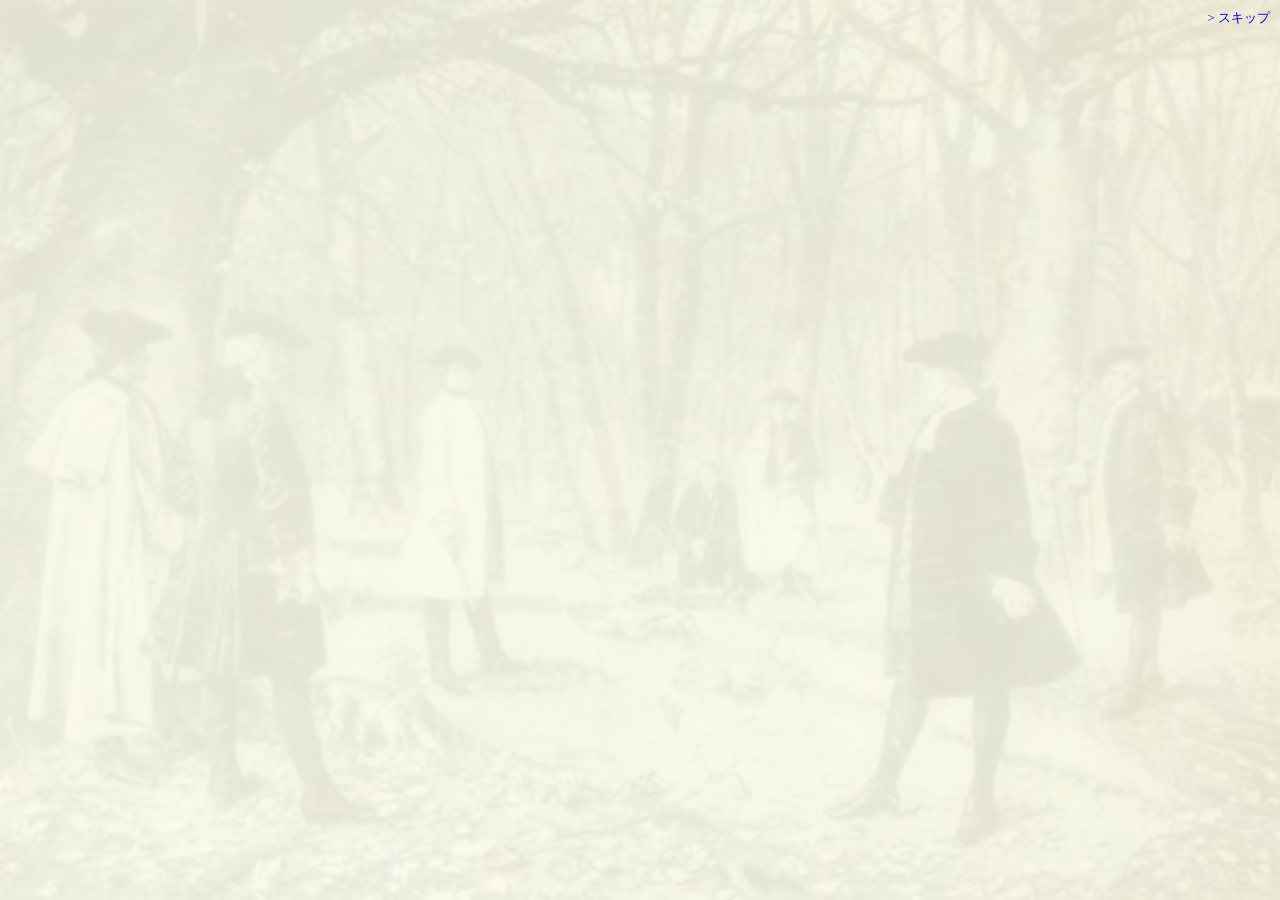
<file: index.html>
<!DOCTYPE html><html><head><meta charset="utf-8"><meta name="viewport" content="width=device-width, height=device-height, initial-scale=1, maximum-scale=1, user-scalable=no"><link rel="stylesheet" href="css/chickenLauncher.css"><script src="js/chickenLauncher.js"></script></head><body><div class="content">&nbsp;</div><div class="scene scene1"><div class="vertical_middle"><p class="big_size"><span class="cap" id="cap1">決闘とは</span></p><p class="small_size mt20"><span class="cap" id="cap2">2人の人間が事前に決められた同一の条件のもと、<br>生命を賭して戦うことである。 -wikipediaより抜粋-</span></p></div></div><div class="scene scene2"><div class="vertical_middle"><p class="small_size"><span class="cap" id="cap3">しかし、現代社会に於いて</span></p><p class="small_size"><span class="cap" id="cap4">多くの先進国では決闘を行うことは禁止されている</span></p><p class="small_size"><span class="cap" id="cap5">それは、日本もまた例外ではない</span></p></div></div><div class="scene scene3"><p class="vertical_middle middle_size" class="cap" id="cap6">だがしかし</p></div><div class="scene scene4"><p class="vertical_middle middle_size"><span class="cap" id="cap7">時には勝敗を</span></p></div><div class="scene scene5"><p class="vertical_middle middle_size"><span class="cap" id="cap8">時には名誉を賭けて</span></p></div><div class="scene scene6"><p class="vertical_middle middle_size"><span class="cap" id="cap9">人には <span style="font-size:120%;color:#F33">決闘</span> が必要な時がある。</span></p></div><div class="scene scene7"><p class="vertical_middle middle_size"><span class="cap" id="cap10">無血に</span> <span class="cap" id="cap11">平和に</span> <span class="cap" id="cap12">だが厳正に</span></p></div><div class="scene scene11"><p class="vertical_middle middle_size"><span class="cap" id="cap15">現代の決闘を実現するプロダクト。</span></p></div><div class="scene scene8"><p class="vertical_middle middle_size"><span class="cap" id="cap13">それが、</span></p></div><div class="scene scene9"><p class="vertical_middle middle_size"><span class="cap" id="cap14">チキンランチャー。</span></p></div><div class="scene scene10"><p class="middle_size mt10p">近日公開</p><img src="img/chickenLuncher_logo.svg" class="logo"></div><p class="skip"><a href="#" id="skip">&gt; スキップ</a></p></body></html>
</file>
<file: css/chickenLauncher.css>
.magictime {
  -webkit-animation-duration: 1s;
  -moz-animation-duration: 1s;
  -ms-animation-duration: 1s;
  -o-animation-duration: 1s;
  animation-duration: 1s;
  -webkit-animation-fill-mode: both;
  -moz-animation-fill-mode: both;
  -ms-animation-fill-mode: both;
  -o-animation-fill-mode: both;
  animation-fill-mode: both;
}
.magic {
  -webkit-animation-name: magic;
  -moz-animation-name: magic;
  -ms-animation-name: magic;
  -o-animation-name: magic;
  animation-name: magic;
}

.fadeIn {
    animation-name: fadeIn;
    -webkit-animation-name: fadeIn;

	animation-duration: 1.0s;
	-webkit-animation-duration: 1.0s;

	animation-timing-function: ease-in-out;
	-webkit-animation-timing-function: ease-in-out;

	visibility: visible !important;
    display : block!important;
}

@keyframes fadeIn {
	0% {
		transform: scale(0);
		opacity: 0.0;
	}
	60% {
		transform: scale(1.1);
	}
	80% {
		transform: scale(0.9);
		opacity: 1;
	}
	100% {
		transform: scale(1);
		opacity: 1;
	}
}

@-webkit-keyframes fadeIn {
	0% {
		-webkit-transform: scale(0);
		opacity: 0.0;
	}
	60% {
		-webkit-transform: scale(1.1);
	}
	80% {
		-webkit-transform: scale(0.9);
		opacity: 1;
	}
	100% {
		-webkit-transform: scale(1);
		opacity: 1;
	}
}


/*
==============================================
expandUp
==============================================
*/


.expandUp{
    animation-name: expandUp;
	-webkit-animation-name: expandUp;

	animation-duration: 0.7s;
	-webkit-animation-duration: 0.7s;

	animation-timing-function: ease;
	-webkit-animation-timing-function: ease;

	visibility: visible !important;
}

@keyframes expandUp {
	0% {
		transform: translateY(100%) scale(0.6) scaleY(0.5);
	}
	60%{
		transform: translateY(-7%) scaleY(1.12);
	}
	75%{
		transform: translateY(3%);
	}
	100% {
		transform: translateY(0%) scale(1) scaleY(1);
	}
}

@-webkit-keyframes expandUp {
	0% {
		-webkit-transform: translateY(100%) scale(0.6) scaleY(0.5);
	}
	60%{
		-webkit-transform: translateY(-7%) scaleY(1.12);
	}
	75%{
		-webkit-transform: translateY(3%);
	}
	100% {
		-webkit-transform: translateY(0%) scale(1) scaleY(1);
	}
}


/*
==============================================
floating
==============================================
*/

.floating{
    animation-name: floating;
	-webkit-animation-name: floating;

	animation-duration: 1.5s;
	-webkit-animation-duration: 1.5s;

	animation-iteration-count: infinite;
	-webkit-animation-iteration-count: infinite;
}

@keyframes floating {
	0% {
		transform: translateX(0%);
	}
	50% {
		transform: translateX(8%);
	}
	100% {
		transform: translateX(0%);
	}
}

@-webkit-keyframes floating {
	0% {
		-webkit-transform: translateX(0%);
	}
	50% {
		-webkit-transform: translateX(8%);
	}
	100% {
		-webkit-transform: translateX(0%);
	}
}



/*
==============================================
slideLeft
==============================================
*/


.slideLeft{
    animation-name: slideLeft;
    -webkit-animation-name: slideLeft;

	animation-duration: 1s;
	-webkit-animation-duration: 1s;

	animation-timing-function: ease-in-out;
	-webkit-animation-timing-function: ease-in-out;

	visibility: visible !important;
}

@keyframes slideLeft {
	0% {
		transform: translateX(300%);
	}
	50%{
		transform: translateX(-8%);
	}
	65%{
		transform: translateX(4%);
	}
	80%{
		transform: translateX(-4%);
	}
	95%{
		transform: translateX(2%);
	}
	100% {
		transform: translateX(0%);
	}
}

@-webkit-keyframes slideLeft {
	0% {
		-webkit-transform: translateX(300%);
	}
	50%{
		-webkit-transform: translateX(-8%);
	}
	65%{
		-webkit-transform: translateX(4%);
	}
	80%{
		-webkit-transform: translateX(-4%);
	}
	95%{
		-webkit-transform: translateX(2%);
	}
	100% {
		-webkit-transform: translateX(0%);
	}
}

/*
==============================================
slideRight
==============================================
*/


.slideRight{
	animation-name: slideRight;
	-webkit-animation-name: slideRight;

	animation-duration: 1s;
	-webkit-animation-duration: 1s;

	animation-timing-function: ease-in-out;
	-webkit-animation-timing-function: ease-in-out;

	visibility: visible !important;
}

@keyframes slideRight {
	0% {
		transform: translateX(-300%);
	}
	50%{
		transform: translateX(8%);
	}
	65%{
		transform: translateX(-4%);
	}
	80%{
		transform: translateX(4%);
	}
	95%{
		transform: translateX(-2%);
	}
	100% {
		transform: translateX(0%);
	}
}

@-webkit-keyframes slideRight {
	0% {
		-webkit-transform: translateX(-300%);
	}
	50%{
		-webkit-transform: translateX(8%);
	}
	65%{
		-webkit-transform: translateX(-4%);
	}
	80%{
		-webkit-transform: translateX(4%);
	}
	95%{
		-webkit-transform: translateX(-2%);
	}
	100% {
		-webkit-transform: translateX(0%);
	}
}


/*
==============================================
charactor_cutin_slideLeft
==============================================
*/


.charactor_cutin_slideLeft{
    animation-name: charactor_cutin_slideLeft;
    -webkit-animation-name: charactor_cutin_slideLeft;

	animation-duration: 1s;
	-webkit-animation-duration: 1s;

	animation-timing-function: ease-in-out;
	-webkit-animation-timing-function: ease-in-out;

	visibility: visible !important;
}

@keyframes charactor_cutin_slideLeft {
	0% {
		transform: translateX(300%);
	}
	50%{
		transform: translateX(-8%);
	}
	65%{
		transform: translateX(4%);
	}
	80%{
		transform: translateX(-4%);
	}
	95%{
		transform: translateX(2%);
	}
	100% {
		transform: translateX(0%);
	}
}

@-webkit-keyframes charactor_cutin_slideLeft {
	0% {
		-webkit-transform: translateX(300%);
	}
	50%{
		-webkit-transform: translateX(-8%);
	}
	65%{
		-webkit-transform: translateX(4%);
	}
	80%{
		-webkit-transform: translateX(-4%);
	}
	95%{
		-webkit-transform: translateX(2%);
	}
	100% {
		-webkit-transform: translateX(0%);
	}
}

/*
==============================================
charactor_cutin_slideRight
==============================================
*/


.charactor_cutin_slideRight{
	animation-name: charactor_cutin_slideRight;
	-webkit-animation-name: charactor_cutin_slideRight;

	animation-duration: 1s;
	-webkit-animation-duration: 1s;

	animation-timing-function: ease-in-out;
	-webkit-animation-timing-function: ease-in-out;

	visibility: visible !important;
}

@keyframes charactor_cutin_slideRight {
	0% {
		transform: translateX(-300%);
	}
	50%{
		transform: translateX(8%);
	}
	65%{
		transform: translateX(-4%);
	}
	80%{
		transform: translateX(4%);
	}
	95%{
		transform: translateX(-2%);
	}
	100% {
		transform: translateX(0%);
	}
}

@-webkit-keyframes charactor_cutin_slideRight {
	0% {
		-webkit-transform: translateX(-300%);
	}
	50%{
		-webkit-transform: translateX(8%);
	}
	65%{
		-webkit-transform: translateX(-4%);
	}
	80%{
		-webkit-transform: translateX(4%);
	}
	95%{
		-webkit-transform: translateX(-2%);
	}
	100% {
		-webkit-transform: translateX(0%);
	}
}



/*
==============================================
slideLeft
==============================================
*/


.slideLeftBullet{
    animation-name: slideLeftBullet;
    -webkit-animation-name: slideLeftBullet;

    animation-duration: 1.0s;
    -webkit-animation-duration: 1.0s;

	animation-timing-function: ease-in-out;
	-webkit-animation-timing-function: ease-in-out;

	visibility: visible !important;
}

@keyframes slideLeftBullet {
	0% {
		transform: translateX(0%);
	}
	100% {
		transform: translateX(-750%);
        display : none;
	}
}

@-webkit-keyframes slideLeftBullet {
	0% {
		-webkit-transform: translateX(0%);
	}
	100% {
		-webkit-transform: translateX(-750%);
        display : none;
	}
}


.slideRightBullet{
    animation-name: slideRightBullet;
    -webkit-animation-name: slideRightBullet;

    animation-duration: 1.0s;
    -webkit-animation-duration: 1.0s;

    animation-timing-function: ease-in-out;
    -webkit-animation-timing-function: ease-in-out;

    visibility: visible !important;
}

@keyframes slideRightBullet {
    0% {
        transform: translateX(-0%);
    }
    100% {
        transform: translateX(750%);
        display : none;
    }
}

@-webkit-keyframes slideRightBullet {
    0% {
        -webkit-transform: translateX(0%);
    }
    100% {
        -webkit-transform: translateX(750%);
        display : none;
    }
}






/*
==============================================
slideLeftCharactor
==============================================
*/


.slideLeftCharactor{
    animation-name: slideLeftCharactor;
    -webkit-animation-name: slideLeftCharactor;

    animation-duration: 1s;
	-webkit-animation-duration: 1s;

	animation-timing-function: ease-in-out;
	-webkit-animation-timing-function: ease-in-out;

	visibility: visible !important;
}

@keyframes slideLeftCharactor {
	0% {
		transform: translateX(300%);
	}
	50%{
		transform: translateX(-8%);
	}
	65%{
		transform: translateX(4%);
	}
	80%{
		transform: translateX(-4%);
	}
	95%{
		transform: translateX(2%);
	}
	100% {
		transform: translateX(0%);
	}
}

@-webkit-keyframes slideLeftCharactor {
	0% {
		-webkit-transform: translateX(300%);
	}
	50%{
		-webkit-transform: translateX(-8%);
	}
	65%{
		-webkit-transform: translateX(4%);
	}
	80%{
		-webkit-transform: translateX(-4%);
	}
	95%{
		-webkit-transform: translateX(2%);
	}
	100% {
		-webkit-transform: translateX(0%);
	}
}

/*
==============================================
slideRightCharactor
==============================================
*/


.slideRightCharactor{
	animation-name: slideRightCharactor;
	-webkit-animation-name: slideRightCharactor;

	animation-duration: 1s;
	-webkit-animation-duration: 1s;

	animation-timing-function: ease-in-out;
	-webkit-animation-timing-function: ease-in-out;

	visibility: visible !important;
}

@keyframes slideRightCharactor {
	0% {
		transform: translateX(-300%);
	}
	50%{
		transform: translateX(8%);
	}
	65%{
		transform: translateX(-4%);
	}
	80%{
		transform: translateX(4%);
	}
	95%{
		transform: translateX(-2%);
	}
	100% {
		transform: translateX(0%);
	}
}

@-webkit-keyframes slideRightCharactor {
	0% {
		-webkit-transform: translateX(-300%);
	}
	50%{
		-webkit-transform: translateX(8%);
	}
	65%{
		-webkit-transform: translateX(-4%);
	}
	80%{
		-webkit-transform: translateX(4%);
	}
	95%{
		-webkit-transform: translateX(-2%);
	}
	100% {
		-webkit-transform: translateX(0%);
	}
}


.animationWin {
  -webkit-animation-name: animationWin;
  -moz-animation-name: animationWin;
  -ms-animation-name: animationWin;
  -o-animation-name: animationWin;
  animation-name: animationWin;
}

@-moz-keyframes animationWin {
  0% {
    opacity: 0;
    -moz-transform-origin: 50% 50%;
    -moz-transform: scale(2,2);
    -moz-filter: blur(2px);
  }

  100% {
    opacity: 1;
    -moz-transform-origin: 50% 50%;
    -moz-transform: scale(1,1);
    -moz-filter: blur(0px);
  }
}
@-webkit-keyframes animationWin {
  0% {
    opacity: 0;
    -webkit-transform-origin: 50% 50%;
    -webkit-transform: scale(2,2);
    -webkit-filter: blur(2px);
  }

  100% {
    opacity: 1;
    -webkit-transform-origin: 50% 50%;
    -webkit-transform: scale(1,1);
    -webkit-filter: blur(0px);
  }
}
@-o-keyframes animationWin {
  0% {
    opacity: 0;
    -o-transform-origin: 50% 50%;
    -o-transform: scale(2,2);
    -webkit-filter: blur(2px);
  }

  100% {
    opacity: 1;
    -o-transform-origin: 50% 50%;
    -o-transform: scale(1,1);
    -webkit-filter: blur(0px);
  }
}
@-ms-keyframes animationWin {
  0% {
    opacity: 0;
    filter: alpha(opacity=0);
    -ms-transform-origin: 50% 50%;
    -ms-transform: scale(2,2);
    filter: blur(2px);
  }

  100% {
    opacity: 1;
    filter: alpha(opacity=100);
    -ms-transform-origin: 50% 50%;
    -ms-transform: scale(1,1);
    filter: blur(0px);
  }
}
@keyframes animationWin {
  0% {
    opacity: 0;
    transform-origin: 50% 50%;
    transform: scale(2,2);
    filter: blur(2px);
  }

  100% {
    opacity: 1;
    transform-origin: 50% 50%;
    transform: scale(1,1);
    filter: blur(0px);
  }
}


.animationChicken {
  -webkit-animation-name: animationChicken;
  -moz-animation-name: animationChicken;
  -ms-animation-name: animationChicken;
  -o-animation-name: animationChicken;
  animation-name: animationChicken;
}

@-moz-keyframes animationChicken {
  0% {
    -moz-transform-origin: top right;
    -moz-transform: rotate(0deg);
    -moz-animation-timing-function: ease-out;
  }

  100% {
    -moz-transform-origin: top right;
    -moz-transform: rotate(-30deg);
    -moz-animation-timing-function: ease-in-out;
  }
}
@-webkit-keyframes animationChicken {
  0% {
    -webkit-transform-origin: top right;
    -webkit-transform: rotate(0deg);
    -webkit-animation-timing-function: ease-out;
  }

  100% {
    -webkit-transform-origin: top right;
    -webkit-transform: rotate(-30deg);
    -webkit-animation-timing-function: ease-in-out;
  }
}
@-o-keyframes animationChicken {
  0% {
    -o-transform-origin: top right;
    -o-transform: rotate(0deg);
    -o-animation-timing-function: ease-out;
  }

  100% {
    -o-transform-origin: top right;
    -o-transform: rotate(-30deg);
    -o-animation-timing-function: ease-in-out;
  }
}
@-ms-keyframes animationChicken {
  0% {
    -ms-transform-origin: top right;
    -ms-transform: rotate(0deg);
    -ms-animation-timing-function: ease-out;
  }

  100% {
    -ms-transform-origin: top right;
    -ms-transform: rotate(-30deg);
    -ms-animation-timing-function: ease-in-out;
  }
}
@keyframes animationChicken {
  0% {
    transform-origin: top right;
    transform: rotate(0deg);
    animation-timing-function: ease-out;
  }

  100% {
    transform-origin: top right;
    transform: rotate(-30deg);
    animation-timing-function: ease-in-out;
  }
}



.animationLose{
  animation-name: animationLose;
  -webkit-animation-name: animationLose;

  animation-duration: 1s;
  -webkit-animation-duration: 1s;

  animation-timing-function: ease;
  -webkit-animation-timing-function: ease;

  visibility: visible !important;
}

@keyframes animationLose {
  0% {
    transform: translateY(-100%);
  }
  50%{
    transform: translateY(8%);
  }
  65%{
    transform: translateY(-4%);
  }
  80%{
    transform: translateY(4%);
  }
  95%{
    transform: translateY(-2%);
  }
  100% {
    transform: translateY(0%);
  }
}

@-webkit-keyframes animationLose {
  0% {
    -webkit-transform: translateY(-100%);
  }
  50%{
    -webkit-transform: translateY(8%);
  }
  65%{
    -webkit-transform: translateY(-4%);
  }
  80%{
    -webkit-transform: translateY(4%);
  }
  95%{
    -webkit-transform: translateY(-2%);
  }
  100% {
    -webkit-transform: translateY(0%);
  }
}

/*--------------------------------------------------
  YUI 3.4.1 (build 4118)
  Copyright 2011 Yahoo! Inc. All rights reserved.
  Licensed under the BSD License.
  http://yuilibrary.com/license/
--------------------------------------------------*/

html,mark{
  color:#000000;
  background:#ffffff;
}
body,div,dl,dt,dd,ul,ol,li,map,
h1,h2,h3,h4,h5,h6,
pre,code,form,fieldset,legend,input,textarea,
p,blockquote,th,td,
section,nav,article,aside,
hgroup,header,footer,
figure,figcaption,details,summary,menu{
  border:0;
  margin:0;
  padding:0;
}
ul,ol{
  list-style:none;
}
table{
  border-collapse:collapse;
  border-spacing:0;
}
img{
  border:none;
  line-height:0;
  vertical-align:bottom;
}
address,caption,cite,code,dfn,em,strong,th,var,time,mark{
  font-style:normal;font-weight:normal;
}
caption,th{
  text-align:left;
}
h1,h2,h3,h4,h5,h6{
  font-size:100%;
  font-weight:normal;
}
q:before,q:after{content:'';}
abbr,acronym{
  border:0;
  font-variant:normal;
}
sup{vertical-align:text-top;}
sub{vertical-align:text-bottom;}
input,textarea,select,keygen{
  z-index:auto;
  font-family:inherit;font-size:inherit;font-weight:inherit;
}
input,textarea,select{*font-size:100%;}
legend{color:#000000;}
body{font:13px/1.231 arial,helvetica,clean,sans-serif;*font-size:small;*font:x-small}select,input,button,textarea{font:99% arial,helvetica,clean,sans-serif}table{z-index:auto;font-size:inherit;font:100%}pre,code,kbd,samp,tt{font-family:monospace;*font-size:108%;line-height:100%}


div:after, ul:after,li:after, ol:after {
  font-size: 0px;
  line-height: 0;
  content: ".";
  height: 0;
  clear: both;
  display: block;
  visibility: hidden;
}


html,body {
  font-family:'Hiragino Mincho ProN', serif;
  width: 100%;
  height: 100%;
}
.content {
  background: url('../img/bg.png');
  background-size : cover;
  opacity: 0.3;
  width: 100%;
  height: 100%;
  position: fixed;
  z-index: -1;
}

.scene {
  color : #333;
  text-align: center;
  width: 100%;
  height: 100%;
  position: fixed;
  opacity: 0;
  -moz-opacity: 0; /*for Firefox*/
  filter: alpha(opacity=0); /*for IE*/
}


.scene p {
  padding: 0 40px;
  letter-spacing: 0.2em;
  line-height: 2.4em;
  text-shadow: -1px 0px rgba(100, 100, 100, 0.5);
}

.vertical_middle {
  position: relative;
  top: 45%;
  -webkit-transform: translateY(-45%);
  -ms-transform: translateY(-45%);
  transform: translateY(-45%);
}
.small_size {
  font-size: 1.5em;
}
.middle_size {
  font-size: 3em;
}
.big_size {
  font-size: 4em;
}
@media screen and (max-width : 800px){
  .small_size {
    font-size: 80%;
  }
  .middle_size {
    font-size: 150%;
  }
  .big_size {
    font-size: 200%;
  }
}


.scene1 {
  background: url('../img/bg1.png');
  background-size : cover;
}
.scene2 {
  background: url('../img/bg2.png');
  background-size : cover;
}
.scene3 {
  background: url('../img/bg3.png');
  background-size : cover;
  color : #FFF;
  text-shadow: -2px 2px rgba(30, 30, 30, 0.5);
}
.scene4 {
  text-shadow: -3px 3px rgba(255, 255, 255, 0.5);
  color: red;
}
.scene5 {
  background: url('../img/bg5.png');
  text-shadow: -3px 3px -3px rgba(255, 255, 255, 0.5);
  background-size : cover;
}
.scene6 {
  background: url('../img/bg4.png');
  background-size : cover;
}
.scene7 {
  background: url('../img/bg1.png');
  background-size : cover;
}
.scene8 {
  background: url('../img/bg89.png');
  background-size : cover;
}
.scene9 {
  background: url('../img/bg89.png');
  background-size : cover;
}
.scene10 {
  color : #222;
  background-size : cover;
}

.logo {
  width: 80%;
}

.cap {
  opacity: 0;
  -moz-opacity: 0; /*for Firefox*/
  filter: alpha(opacity=0); /*for IE*/
}

.mt10p {
  margin-top: 10%;
}

.mt20 {
  margin-top: 20px;
}
a {
  text-decoration: none;
}
.skip {
  position: fixed;
  right: 10px;
  top:10px;
  text-align: right;
}
.center {
  position: absolute;
  top: 50%;
  left: 50%;

  -webkit-transform: translate(-50%,-50%);
  -ms-transform: translate(-50%,-50%);
  transform: translate(-50%,-50%);
}
</file>
